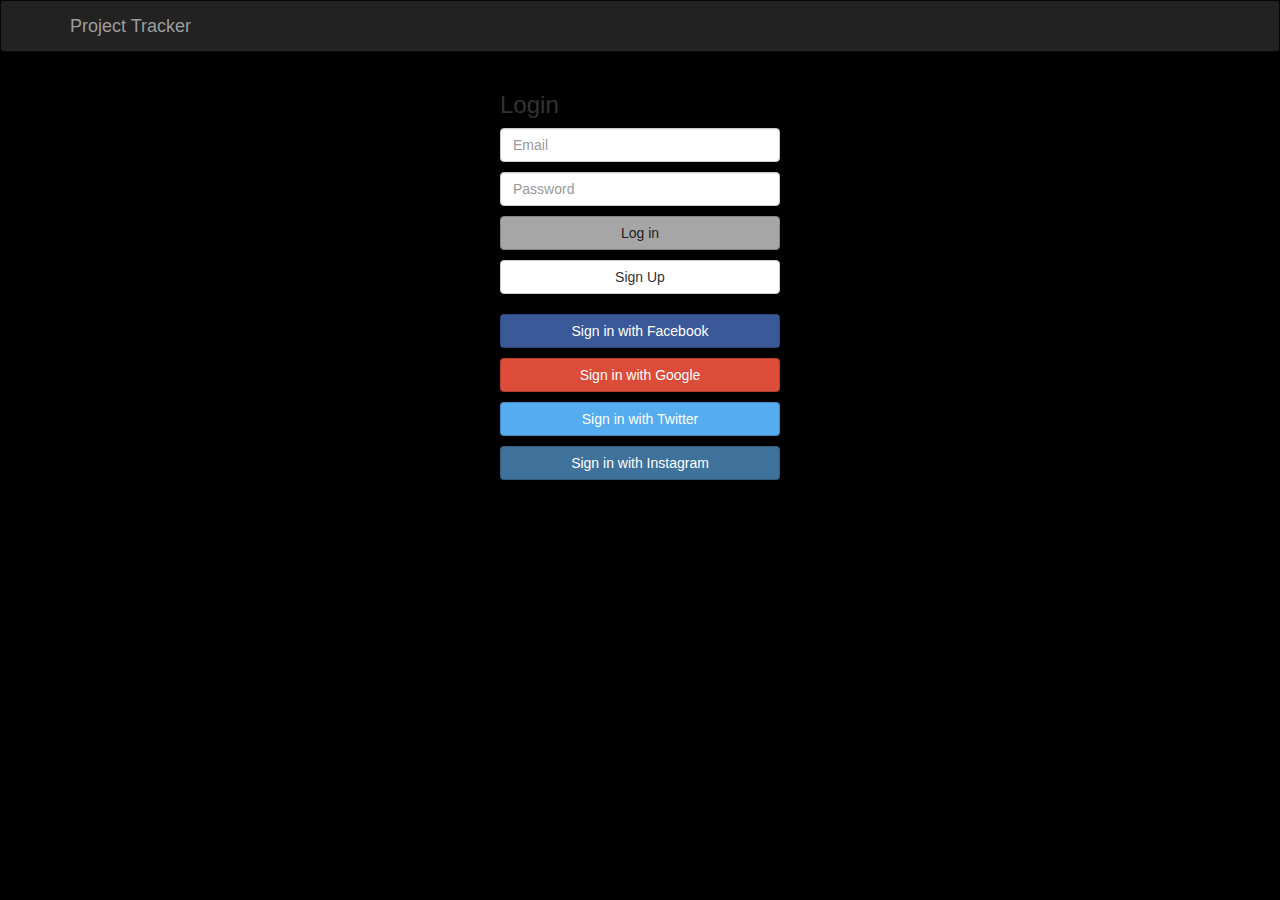
<file: Client/index.html>
﻿<!DOCTYPE html>
<html>
<head lang="en">
    <meta charset="UTF-8">
    <title>Project Tracker</title>
    <script src="lib/jquery/dist/jquery.min.js"></script>
    <script src="lib/jquery-ui/jquery-ui.min.js"></script>
    <script src="lib/angular/angular.min.js"></script>
    <script src="lib/bootstrap/dist/js/bootstrap.min.js"></script>
    <script src="lib/bootbox/bootbox.js"></script>
    <script src="lib/angular-resource/angular-resource.min.js"></script>
    <script src="lib/angular-mocks/angular-mocks.js"></script>
    <script src="lib/angular-bootstrap/ui-bootstrap.min.js"></script>
    <script src="lib/angular-bootstrap/ui-bootstrap-tpls.min.js"></script>
    <script src="lib/angular-ui-router/release/angular-ui-router.min.js"></script>
    <script src="lib/satellizer/satellizer.min.js"></script>
    <script src="lib/textAngular/dist/textAngular-rangy.min.js"></script>
    <script src="lib/textAngular/dist/textAngular-sanitize.min.js"></script>
    <script src="lib/ui-utils/ui-utils.min.js"></script>
    <script src="lib/angular-animate/angular-animate.min.js"></script>
    <script src="lib/angular-sanitize/angular-sanitize.min.js"></script>
    <script src="lib/toast/ngToast.min.js"></script>
    <script src="app/app.js"></script>
    <script src="app/controllers/editTaskController.js"></script>
    <script src="app/controllers/projectController.js"></script>
    <script src="app/controllers/loginController.js"></script>
    <script src="app/controllers/navController.js"></script>
    <script src="app/services/projectResource.js"></script>
    <script src="app/services/projectResourceMock.js"></script>
    <script src="app/services/projectService.js"></script>
    <script src="app/directives/datepickerPopup.js"></script>
    <script src="app/filters/orderObjectBy.js"></script>
    <link rel="stylesheet" type="text/css" href="lib/bootstrap/dist/css/bootstrap.min.css">
    <link rel="stylesheet" type="text/css" href="lib/font-awesome/css/font-awesome.min.css">
    <link rel="stylesheet" type="text/css" href="lib/textAngular/src/textAngular.css">
    <link rel="stylesheet" type="text/css" href="lib/bootstrap-social/bootstrap-social.css">
    <link rel="stylesheet" type="text/css" href="lib/toast/ngToast.min.css"/>
    <link rel="stylesheet" type="text/css" href="lib/toast/ngToast-animations.min.css" />
    <link rel="stylesheet" text="text/css" href="css/site.css">
</head>
    <body ng-app="projectTracker">
        <toast></toast>
        <nav class="navbar navbar-inverse" ng-controller="NavController as vm">
            <div class="container">
                <a class="navbar-brand" ui-sref="projectList">Project Tracker</a>
                <div class="navbar-header">
                    <button type="button" class="navbar-toggle" data-toggle="collapse" data-target=".navbar-collapse">
                        <span class="sr-only">Toggle navigation</span>
                        <span class="icon-bar"></span>
                        <span class="icon-bar"></span>
                        <span class="icon-bar"></span>
                    </button>
                </div>
                <div class="navbar-collapse collapse">
                    <ul class="nav navbar-nav pull-right">
                        <li>
                            <a href="#" ng-click="vm.logout()" ng-show="vm.isAuthenticated">Logout</a>
                        </li>
                    </ul>
                </div>
            </div>
        </nav>
        <div ui-view class="container"></div>
    </body>
</html>
</file>
<file: Client/lib/textAngular/src/textAngular.css>
/*
@license textAngular
Author : Austin Anderson
License : 2013 MIT
Version 1.3.0

See README.md or https://github.com/fraywing/textAngular/wiki for requirements and use.
*/

/* add generic styling for the editor */
.ta-root.focussed > .ta-scroll-window.form-control {
	border-color: #66afe9;
	outline: 0;
	-webkit-box-shadow: inset 0 1px 1px rgba(0, 0, 0, 0.075), 0 0 8px rgba(102, 175, 233, 0.6);
	-moz-box-shadow: inset 0 1px 1px rgba(0, 0, 0, 0.075), 0 0 8px rgba(102, 175, 233, 0.6);
	box-shadow: inset 0 1px 1px rgba(0, 0, 0, 0.075), 0 0 8px rgba(102, 175, 233, 0.6);
}

.ta-editor.ta-html, .ta-scroll-window.form-control {
	min-height: 300px;
	height: auto;
	overflow: auto;
	font-family: inherit;
	font-size: 100%;
}

.ta-scroll-window.form-control {
	position: relative;
	padding: 0;
}

.ta-scroll-window > .ta-bind {
	height: auto;
	min-height: 300px;
	padding: 6px 12px;
}

.ta-editor:focus {
	user-select: text;
}

/* add the styling for the awesomness of the resizer */
.ta-resizer-handle-overlay {
	z-index: 100;
	position: absolute;
	display: none;
}

.ta-resizer-handle-overlay > .ta-resizer-handle-info {
	position: absolute;
	bottom: 16px;
	right: 16px;
	border: 1px solid black;
	background-color: #FFF;
	padding: 0 4px;
	opacity: 0.7;
}

.ta-resizer-handle-overlay > .ta-resizer-handle-background {
	position: absolute;
	bottom: 5px;
	right: 5px;
	left: 5px;
	top: 5px;
	border: 1px solid black;
	background-color: rgba(0, 0, 0, 0.2);
}

.ta-resizer-handle-overlay > .ta-resizer-handle-corner {
	width: 10px;
	height: 10px;
	position: absolute;
}

.ta-resizer-handle-overlay > .ta-resizer-handle-corner-tl{
	top: 0;
	left: 0;
	border-left: 1px solid black;
	border-top: 1px solid black;
}

.ta-resizer-handle-overlay > .ta-resizer-handle-corner-tr{
	top: 0;
	right: 0;
	border-right: 1px solid black;
	border-top: 1px solid black;
}

.ta-resizer-handle-overlay > .ta-resizer-handle-corner-bl{
	bottom: 0;
	left: 0;
	border-left: 1px solid black;
	border-bottom: 1px solid black;
}

.ta-resizer-handle-overlay > .ta-resizer-handle-corner-br{
	bottom: 0;
	right: 0;
	border: 1px solid black;
	cursor: se-resize;
	background-color: white;
}

/* copy the popover code from bootstrap so this will work even without it */
.popover {
	position: absolute;
	top: 0;
	left: 0;
	z-index: 1060;
	display: none;
	max-width: 276px;
	padding: 1px;
	font-size: 14px;
	font-weight: normal;
	line-height: 1.42857143;
	text-align: left;
	white-space: normal;
	background-color: #fff;
	-webkit-background-clip: padding-box;
			background-clip: padding-box;
	border: 1px solid #ccc;
	border: 1px solid rgba(0, 0, 0, .2);
	border-radius: 6px;
	-webkit-box-shadow: 0 5px 10px rgba(0, 0, 0, .2);
			box-shadow: 0 5px 10px rgba(0, 0, 0, .2);
}
.popover.top {
	margin-top: -10px;
}
.popover.bottom {
	margin-top: 10px;
}
.popover-title {
	padding: 8px 14px;
	margin: 0;
	font-size: 14px;
	background-color: #f7f7f7;
	border-bottom: 1px solid #ebebeb;
	border-radius: 5px 5px 0 0;
}
.popover-content {
	padding: 9px 14px;
}
.popover > .arrow,
.popover > .arrow:after {
	position: absolute;
	display: block;
	width: 0;
	height: 0;
	border-color: transparent;
	border-style: solid;
}
.popover > .arrow {
	border-width: 11px;
}
.popover > .arrow:after {
	content: "";
	border-width: 10px;
}
.popover.top > .arrow {
	bottom: -11px;
	left: 50%;
	margin-left: -11px;
	border-top-color: #999;
	border-top-color: rgba(0, 0, 0, .25);
	border-bottom-width: 0;
}
.popover.top > .arrow:after {
	bottom: 1px;
	margin-left: -10px;
	content: " ";
	border-top-color: #fff;
	border-bottom-width: 0;
}
.popover.bottom > .arrow {
	top: -11px;
	left: 50%;
	margin-left: -11px;
	border-top-width: 0;
	border-bottom-color: #999;
	border-bottom-color: rgba(0, 0, 0, .25);
}
.popover.bottom > .arrow:after {
	top: 1px;
	margin-left: -10px;
	content: " ";
	border-top-width: 0;
	border-bottom-color: #fff;
}
</file>
<file: Client/css/site.css>
body {
    background-color: #000000;
}

.editor {
    min-height: 300px;
    height: auto;
    overflow: auto;
    font-family: inherit;
    font-size: 100%;
    margin:20px 0;
}

.ta-editor {
    margin-top: 10px;
}

.glyphicon {
    margin-right: 7.5px;
}

.panel-heading a {
    text-decoration: none;
}

.btn-link {
    text-decoration: none;
}

.panel-heading {
    padding: 0;
}

.input-xs {
    height: 22px;
    padding: 2px 5px;
    font-size: 12px;
    line-height: 1.5;
    border-radius: 3px;
}

.circle {
    height: 20px;
    width: 20px;
    border-radius: 10px;
    margin: auto;
    border: 1px solid #ddd;
}

.white {
    background-color: white;
}

.orange {
    background-color: #f0ad4e;
}

.blue {
    background-color: #5bc0de;
}

.green {
    background-color: #5cb85c;
}

.red {
    background-color: #d9534f;
}

.login {
    margin: auto;
    width: 250px;
}

.login > .row {
    margin-bottom: 10px;
}

.local-login > * {
    display: block;
    margin-bottom: 10px;
}

.login .row button {
    width: 100%;
}

.signup {
    margin: auto;
    width: 250px;
}

.local-signup > * {
    display: block;
    margin-bottom: 10px;
}

.local-signup button {
    width: 100%;
}
</file>
<file: Client/lib/toast/ngToast.min.css>
/*!
 * ngToast v1.5.4 (http://tameraydin.github.io/ngToast)
 * Copyright 2015 Tamer Aydin (http://tamerayd.in)
 * Licensed under MIT (http://tameraydin.mit-license.org/)
 */

.ng-toast{position:fixed;z-index:1080;width:100%;height:0;margin-top:20px;text-align:center}.ng-toast.ng-toast--top,.ng-toast.ng-toast--top .ng-toast__list{top:0;bottom:auto}.ng-toast.ng-toast--top.ng-toast--center .ng-toast__list{position:static}.ng-toast.ng-toast--bottom,.ng-toast.ng-toast--bottom .ng-toast__list{top:auto;bottom:0}.ng-toast.ng-toast--bottom.ng-toast--center .ng-toast__list{pointer-events:none}.ng-toast.ng-toast--bottom.ng-toast--center .ng-toast__message .alert{pointer-events:auto}.ng-toast.ng-toast--right .ng-toast__list{left:auto;right:0;margin-right:20px}.ng-toast.ng-toast--right .ng-toast__message{text-align:right}.ng-toast.ng-toast--left .ng-toast__list{right:auto;left:0;margin-left:20px}.ng-toast.ng-toast--left .ng-toast__message{text-align:left}.ng-toast .ng-toast__list{display:inline-block;position:absolute;right:0;left:0;margin:0 auto;padding:0;list-style:none}.ng-toast .ng-toast__message{display:block;width:100%;text-align:center}.ng-toast .ng-toast__message .alert{display:inline-block}.ng-toast .ng-toast__message__count{display:inline-block;margin:0 15px 0 5px}
</file>
<file: Client/lib/toast/ngToast-animations.min.css>
/*!
 * ngToast v1.5.4 (http://tameraydin.github.io/ngToast)
 * Copyright 2015 Tamer Aydin (http://tamerayd.in)
 * Licensed under MIT (http://tameraydin.mit-license.org/)
 */

.ng-toast--animate-fade .ng-enter,.ng-toast--animate-fade .ng-leave,.ng-toast--animate-fade .ng-move{transition-property:opacity;transition-duration:.3s;transition-timing-function:ease}.ng-toast--animate-fade .ng-enter{opacity:0}.ng-toast--animate-fade .ng-enter.ng-enter-active,.ng-toast--animate-fade .ng-leave{opacity:1}.ng-toast--animate-fade .ng-leave.ng-leave-active{opacity:0}.ng-toast--animate-fade .ng-move{opacity:.5}.ng-toast--animate-fade .ng-move.ng-move-active{opacity:1}.ng-toast--animate-slide .ng-enter,.ng-toast--animate-slide .ng-leave,.ng-toast--animate-slide .ng-move{position:relative;transition-duration:.3s;transition-timing-function:ease}.ng-toast--animate-slide.ng-toast--center.ng-toast--top .ng-toast__message{position:relative;transition-property:top,margin-top,opacity}.ng-toast--animate-slide.ng-toast--center.ng-toast--top .ng-toast__message.ng-enter{opacity:0;top:-100px}.ng-toast--animate-slide.ng-toast--center.ng-toast--top .ng-toast__message.ng-enter.ng-enter-active,.ng-toast--animate-slide.ng-toast--center.ng-toast--top .ng-toast__message.ng-leave{opacity:1;top:0}.ng-toast--animate-slide.ng-toast--center.ng-toast--top .ng-toast__message.ng-leave.ng-leave-active{opacity:0;margin-top:-72px}.ng-toast--animate-slide.ng-toast--center.ng-toast--bottom .ng-toast__message{position:relative;transition-property:bottom,margin-bottom,opacity}.ng-toast--animate-slide.ng-toast--center.ng-toast--bottom .ng-toast__message.ng-enter{opacity:0;bottom:-100px}.ng-toast--animate-slide.ng-toast--center.ng-toast--bottom .ng-toast__message.ng-enter.ng-enter-active,.ng-toast--animate-slide.ng-toast--center.ng-toast--bottom .ng-toast__message.ng-leave{opacity:1;bottom:0}.ng-toast--animate-slide.ng-toast--center.ng-toast--bottom .ng-toast__message.ng-leave.ng-leave-active{opacity:0;margin-bottom:-72px}.ng-toast--animate-slide.ng-toast--right{transition-property:right,margin-right,opacity}.ng-toast--animate-slide.ng-toast--right .ng-enter{opacity:0;right:-200%;margin-right:20px}.ng-toast--animate-slide.ng-toast--right .ng-enter.ng-enter-active,.ng-toast--animate-slide.ng-toast--right .ng-leave{opacity:1;right:0;margin-right:0}.ng-toast--animate-slide.ng-toast--right .ng-leave.ng-leave-active{opacity:0;right:-200%;margin-right:20px}.ng-toast--animate-slide.ng-toast--left{transition-property:left,margin-left,opacity}.ng-toast--animate-slide.ng-toast--left .ng-enter{opacity:0;left:-200%;margin-left:20px}.ng-toast--animate-slide.ng-toast--left .ng-enter.ng-enter-active,.ng-toast--animate-slide.ng-toast--left .ng-leave{opacity:1;left:0;margin-left:0}.ng-toast--animate-slide.ng-toast--left .ng-leave.ng-leave-active{opacity:0;left:-200%;margin-left:20px}
</file>
